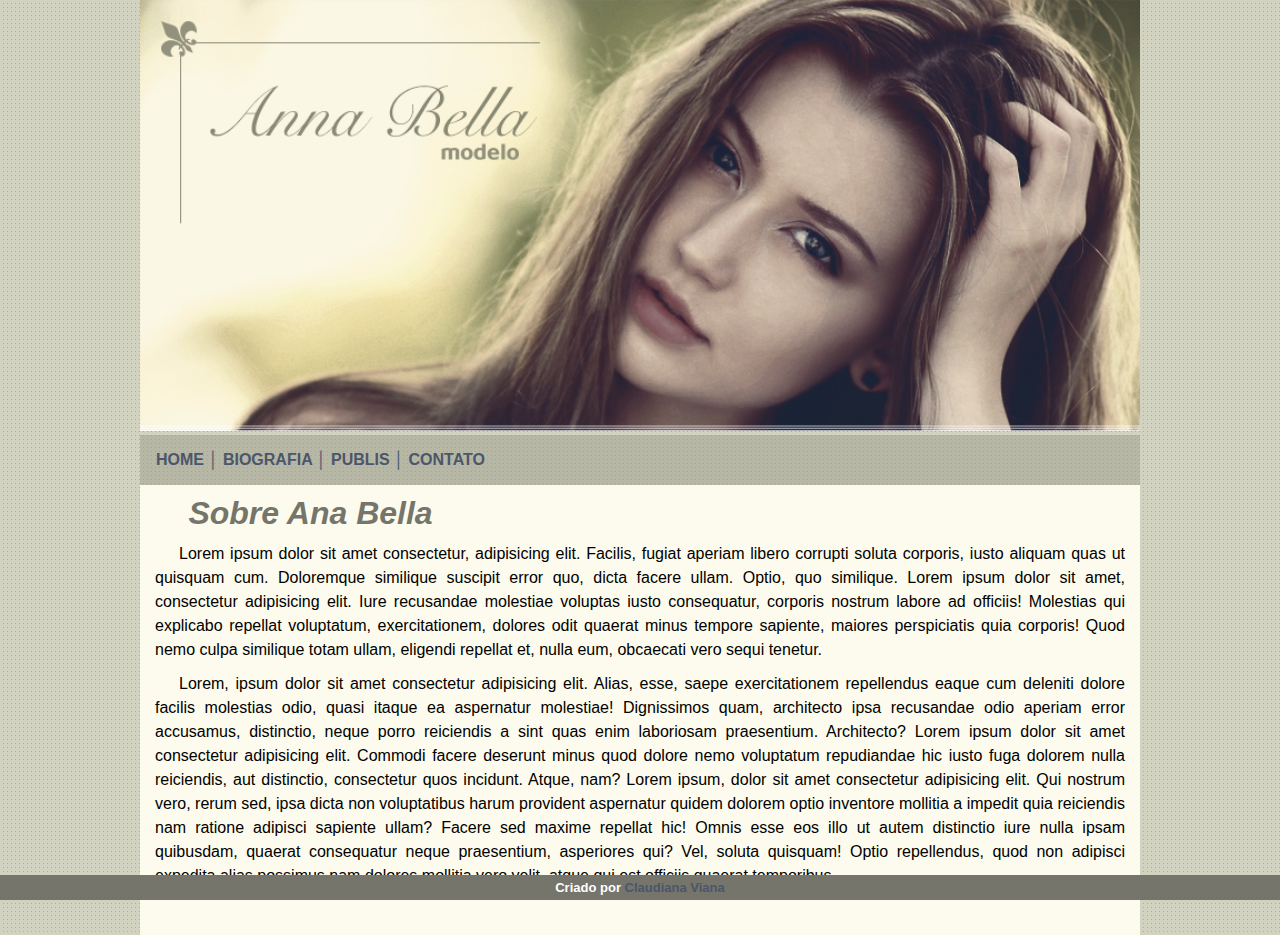
<file: Anabel-modelo/index.html>
<!DOCTYPE html>
<html lang="pt-br">
<head>
    <meta charset="UTF-8">
    <meta http-equiv="X-UA-Compatible" content="IE=edge">
    <meta name="viewport" content="width=device-width, initial-scale=1.0">
    <link rel="stylesheet" href="style.css">
    <title>Principal</title>
</head>
<body background="imgs/fundo.png">
    
        <div id="principal">
            <header>
                <img src="imgs/capa.png" alt="Foto da modelo">
            
                    <nav >
                      <a href="index.html"> HOME │</a>
                      <a href="biografia.html"> BIOGRAFIA │</a>
                      <a href="publis.html"> PUBLIS │</a>
                      <a href="contato.html"> CONTATO </a>
                    </nav>
            
            </header>
            
            <main>
               
                <article>
                    
                    <h1> Sobre Ana Bella</h1>
                    
                    <p>Lorem ipsum dolor sit amet consectetur, adipisicing elit. Facilis, fugiat aperiam libero corrupti soluta corporis, iusto aliquam quas ut quisquam cum. Doloremque similique suscipit error quo, dicta facere ullam. Optio, quo similique. Lorem ipsum dolor sit amet, consectetur adipisicing elit. Iure recusandae molestiae voluptas iusto consequatur, corporis nostrum labore ad officiis! Molestias qui explicabo repellat voluptatum, exercitationem, dolores odit quaerat minus tempore sapiente, maiores perspiciatis quia corporis! Quod nemo culpa similique totam ullam, eligendi repellat et, nulla eum, obcaecati vero sequi tenetur.</p>
                    <p>Lorem, ipsum dolor sit amet consectetur adipisicing elit. Alias, esse, saepe exercitationem repellendus eaque cum deleniti dolore facilis molestias odio, quasi itaque ea aspernatur molestiae! Dignissimos quam, architecto ipsa recusandae odio aperiam error accusamus, distinctio, neque porro reiciendis a sint quas enim laboriosam praesentium. Architecto? Lorem ipsum dolor sit amet consectetur adipisicing elit. Commodi facere deserunt minus quod dolore nemo voluptatum repudiandae hic iusto fuga dolorem nulla reiciendis, aut distinctio, consectetur quos incidunt. Atque, nam? Lorem ipsum, dolor sit amet consectetur adipisicing elit. Qui nostrum vero, rerum sed, ipsa dicta non voluptatibus harum provident aspernatur quidem dolorem optio inventore mollitia a impedit quia reiciendis nam ratione adipisci sapiente ullam? Facere sed maxime repellat hic! Omnis esse eos illo ut autem distinctio iure nulla ipsam quibusdam, quaerat consequatur neque praesentium, asperiores qui? Vel, soluta quisquam! Optio repellendus, quod non adipisci expedita alias possimus nam dolores mollitia vero velit, atque qui est officiis quaerat temporibus. </p> 
                    
                    
                
                </article>
            
            </main>

        </div>

        <footer>

            <p>Criado por <a target="Linkedin" href="https://www.linkedin.com/in/claudiana-viana-825294229/"> Claudiana Viana</p>

        </footer>
    

</body>
</html>
</file>
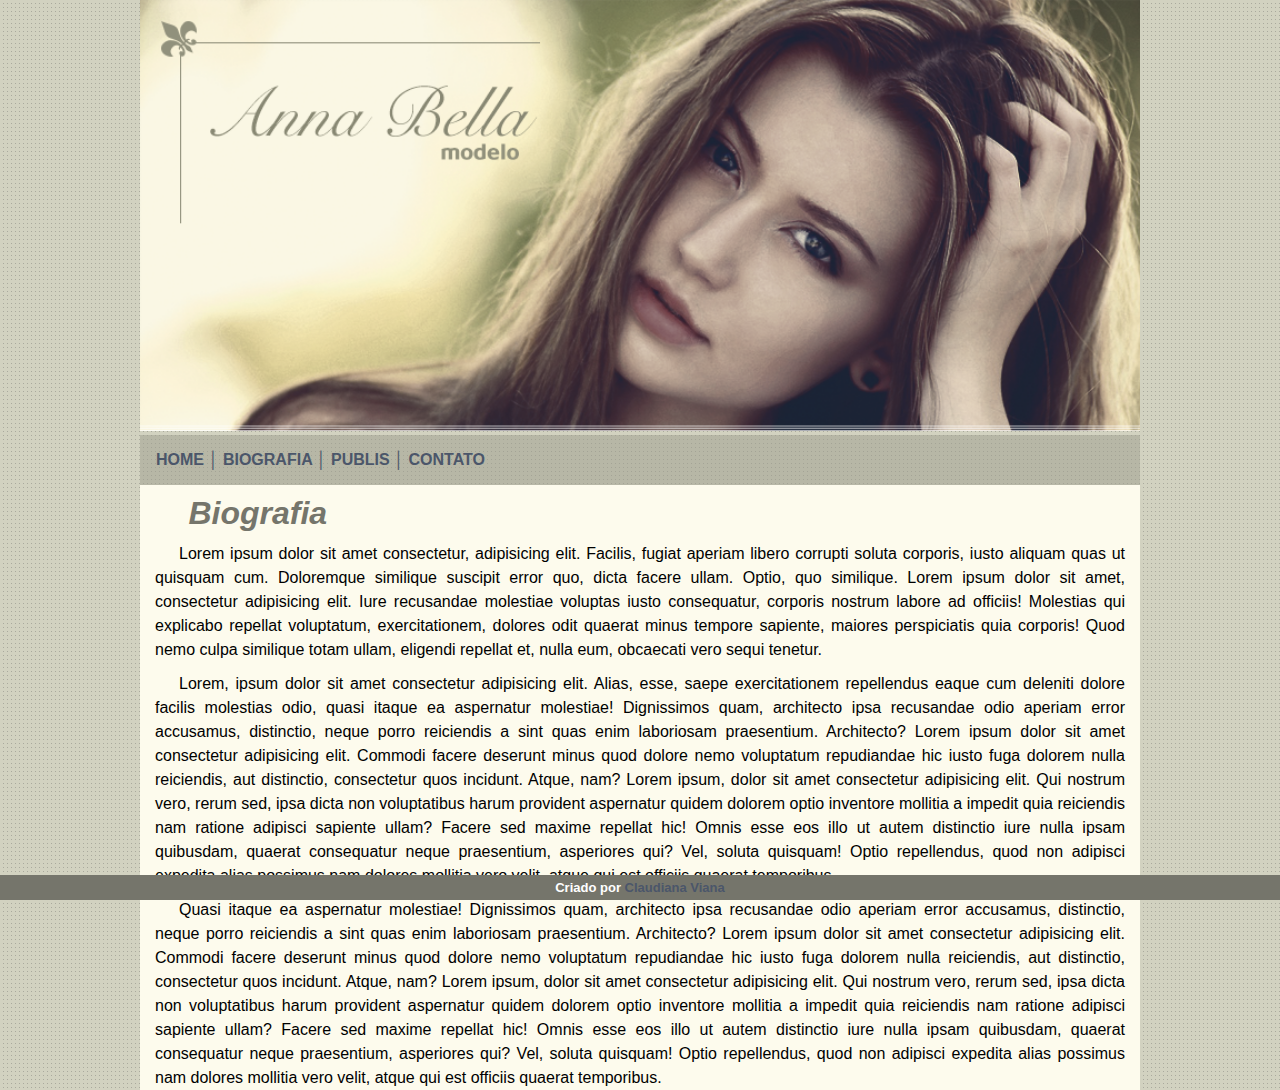
<file: Anabel-modelo/biografia.html>
<!DOCTYPE html>
<html lang="pt-br">
<head>
    <meta charset="UTF-8">
    <meta http-equiv="X-UA-Compatible" content="IE=edge">
    <meta name="viewport" content="width=device-width, initial-scale=1.0">
    <link rel="stylesheet" href="biografiacss.css">
    <title>Principal</title>
</head>
<body background="imgs/fundo.png">
    
        <div id="principal">
            <header>
                <img src="imgs/capa.png" alt="Foto da modelo">
            
                    <nav >
                      <a href="index.html"> HOME │</a>
                      <a href="biografia.html"> BIOGRAFIA │</a>
                      <a href="publis.html"> PUBLIS │</a>
                      <a href="contato.html"> CONTATO </a>
                    </nav>
            
            </header>
            
            <main>
               
                <article>
                    
                    <h1> Biografia</h1>
                    
                    <p>Lorem ipsum dolor sit amet consectetur, adipisicing elit. Facilis, fugiat aperiam libero corrupti soluta corporis, iusto aliquam quas ut quisquam cum. Doloremque similique suscipit error quo, dicta facere ullam. Optio, quo similique. Lorem ipsum dolor sit amet, consectetur adipisicing elit. Iure recusandae molestiae voluptas iusto consequatur, corporis nostrum labore ad officiis! Molestias qui explicabo repellat voluptatum, exercitationem, dolores odit quaerat minus tempore sapiente, maiores perspiciatis quia corporis! Quod nemo culpa similique totam ullam, eligendi repellat et, nulla eum, obcaecati vero sequi tenetur.</p>
                    <p>Lorem, ipsum dolor sit amet consectetur adipisicing elit. Alias, esse, saepe exercitationem repellendus eaque cum deleniti dolore facilis molestias odio, quasi itaque ea aspernatur molestiae! Dignissimos quam, architecto ipsa recusandae odio aperiam error accusamus, distinctio, neque porro reiciendis a sint quas enim laboriosam praesentium. Architecto? Lorem ipsum dolor sit amet consectetur adipisicing elit. Commodi facere deserunt minus quod dolore nemo voluptatum repudiandae hic iusto fuga dolorem nulla reiciendis, aut distinctio, consectetur quos incidunt. Atque, nam? Lorem ipsum, dolor sit amet consectetur adipisicing elit. Qui nostrum vero, rerum sed, ipsa dicta non voluptatibus harum provident aspernatur quidem dolorem optio inventore mollitia a impedit quia reiciendis nam ratione adipisci sapiente ullam? Facere sed maxime repellat hic! Omnis esse eos illo ut autem distinctio iure nulla ipsam quibusdam, quaerat consequatur neque praesentium, asperiores qui? Vel, soluta quisquam! Optio repellendus, quod non adipisci expedita alias possimus nam dolores mollitia vero velit, atque qui est officiis quaerat temporibus. </p>
                    <p>Quasi itaque ea aspernatur molestiae! Dignissimos quam, architecto ipsa recusandae odio aperiam error accusamus, distinctio, neque porro reiciendis a sint quas enim laboriosam praesentium. Architecto? Lorem ipsum dolor sit amet consectetur adipisicing elit. Commodi facere deserunt minus quod dolore nemo voluptatum repudiandae hic iusto fuga dolorem nulla reiciendis, aut distinctio, consectetur quos incidunt. Atque, nam? Lorem ipsum, dolor sit amet consectetur adipisicing elit. Qui nostrum vero, rerum sed, ipsa dicta non voluptatibus harum provident aspernatur quidem dolorem optio inventore mollitia a impedit quia reiciendis nam ratione adipisci sapiente ullam? Facere sed maxime repellat hic! Omnis esse eos illo ut autem distinctio iure nulla ipsam quibusdam, quaerat consequatur neque praesentium, asperiores qui? Vel, soluta quisquam! Optio repellendus, quod non adipisci expedita alias possimus nam dolores mollitia vero velit, atque qui est officiis quaerat temporibus. </p>                                      
                                    
                </article>
            
            </main>

        </div>

        <footer>

            <p>Criado por <a target="Linkedin" href="https://www.linkedin.com/in/claudiana-viana-825294229/"> Claudiana Viana</p>

        </footer>
    

</body>
</html>
</file>
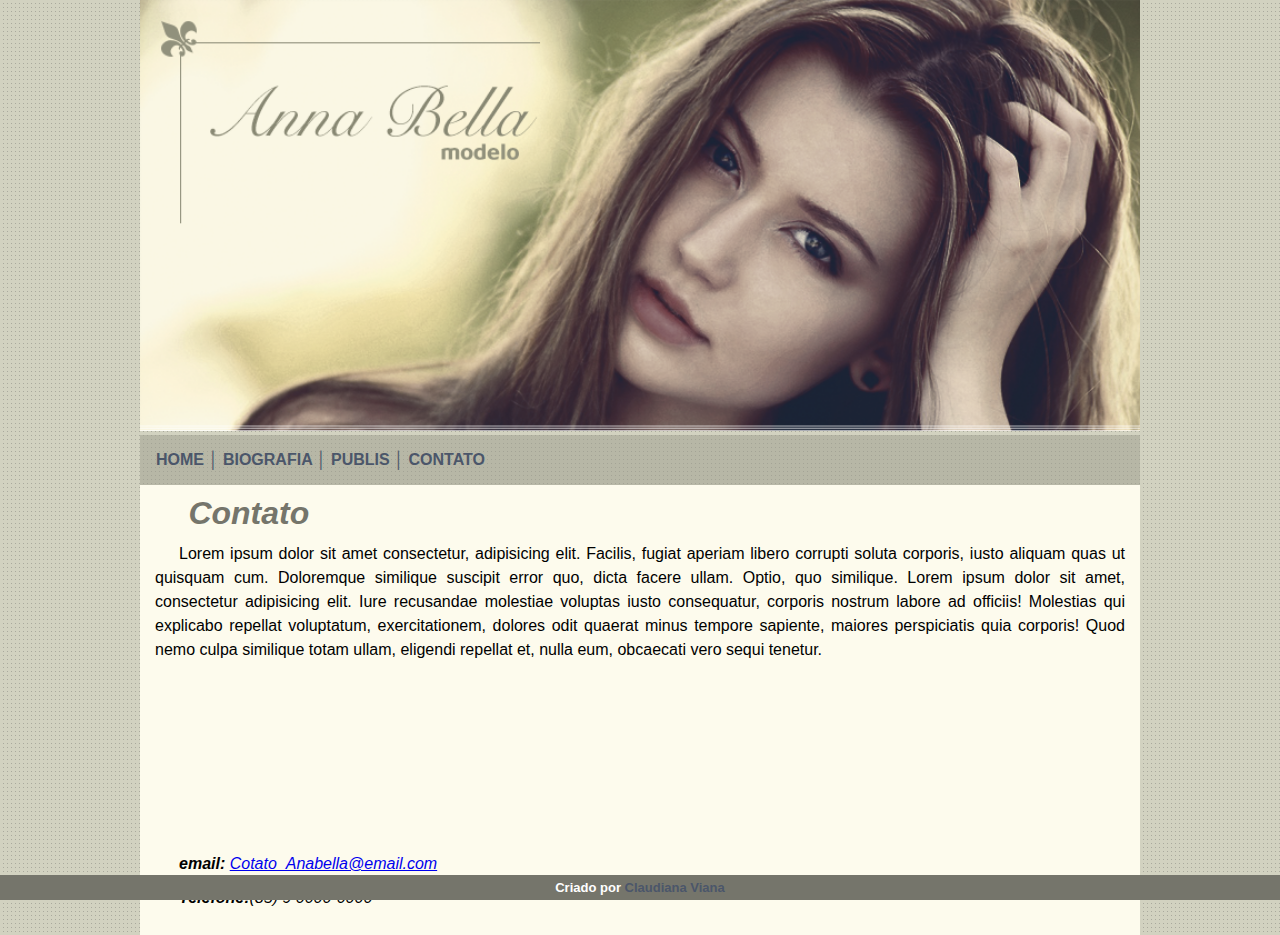
<file: Anabel-modelo/contato.html>
<!DOCTYPE html>
<html lang="pt-br">
<head>
    <meta charset="UTF-8">
    <meta http-equiv="X-UA-Compatible" content="IE=edge">
    <meta name="viewport" content="width=device-width, initial-scale=1.0">
    <link rel="stylesheet" href="contato.css">
    <title>Principal</title>
</head>
<body background="imgs/fundo.png">
    
        <div id="principal">
            <header>
                <img src="imgs/capa.png" alt="Foto da modelo">
            
                    <nav >
                      <a href="index.html"> HOME │</a>
                      <a href="biografia.html"> BIOGRAFIA │</a>
                      <a href="publis.html"> PUBLIS │</a>
                      <a href="contato.html"> CONTATO </a>
                    </nav>
            
            </header>
            
            <main>
               
                <article>
                    
                    <h1>Contato</h1>
                    
                    <p>Lorem ipsum dolor sit amet consectetur, adipisicing elit. Facilis, fugiat aperiam libero corrupti soluta corporis, iusto aliquam quas ut quisquam cum. Doloremque similique suscipit error quo, dicta facere ullam. Optio, quo similique. Lorem ipsum dolor sit amet, consectetur adipisicing elit. Iure recusandae molestiae voluptas iusto consequatur, corporis nostrum labore ad officiis! Molestias qui explicabo repellat voluptatum, exercitationem, dolores odit quaerat minus tempore sapiente, maiores perspiciatis quia corporis! Quod nemo culpa similique totam ullam, eligendi repellat et, nulla eum, obcaecati vero sequi tenetur.</p>
                    <br><br><br><br><br><br><br><br><br><br>
                    
                    <address> 
                        <p>
                            <span style="font-weight: bold;">email:</span>
                            <a href="#">Cotato_Anabella@email.com</a>
                        </p>
                    </address>
                    
                    <address>
                        <p> 
                            <span style="font-weight: bold;">Telefone:</span>(85) 9 0000-0000
                        </p>
                    </address>
                    
                    
                
                </article>
            
            </main>

        </div>

        <footer>

            <p>Criado por <a target="Linkedin" href="https://www.linkedin.com/in/claudiana-viana-825294229/"> Claudiana Viana</p>

        </footer>
    

</body>
</html>
</file>
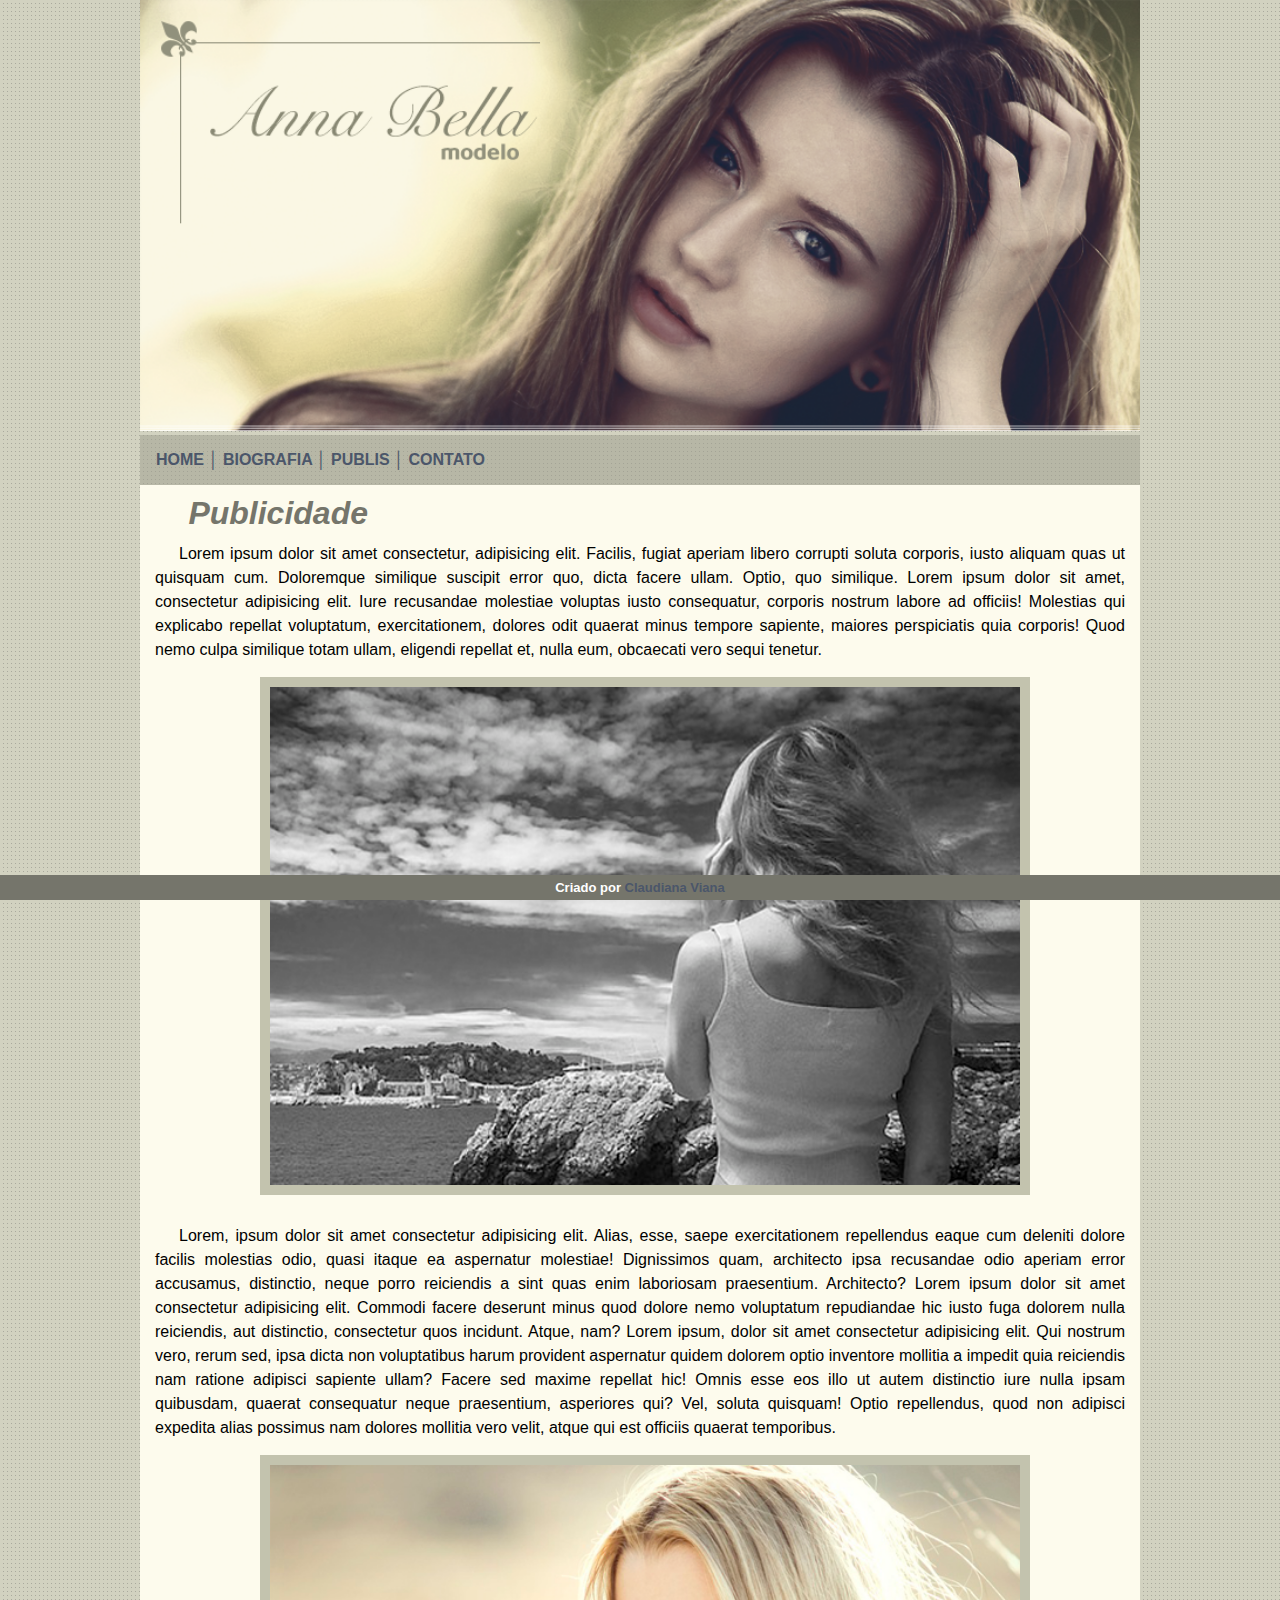
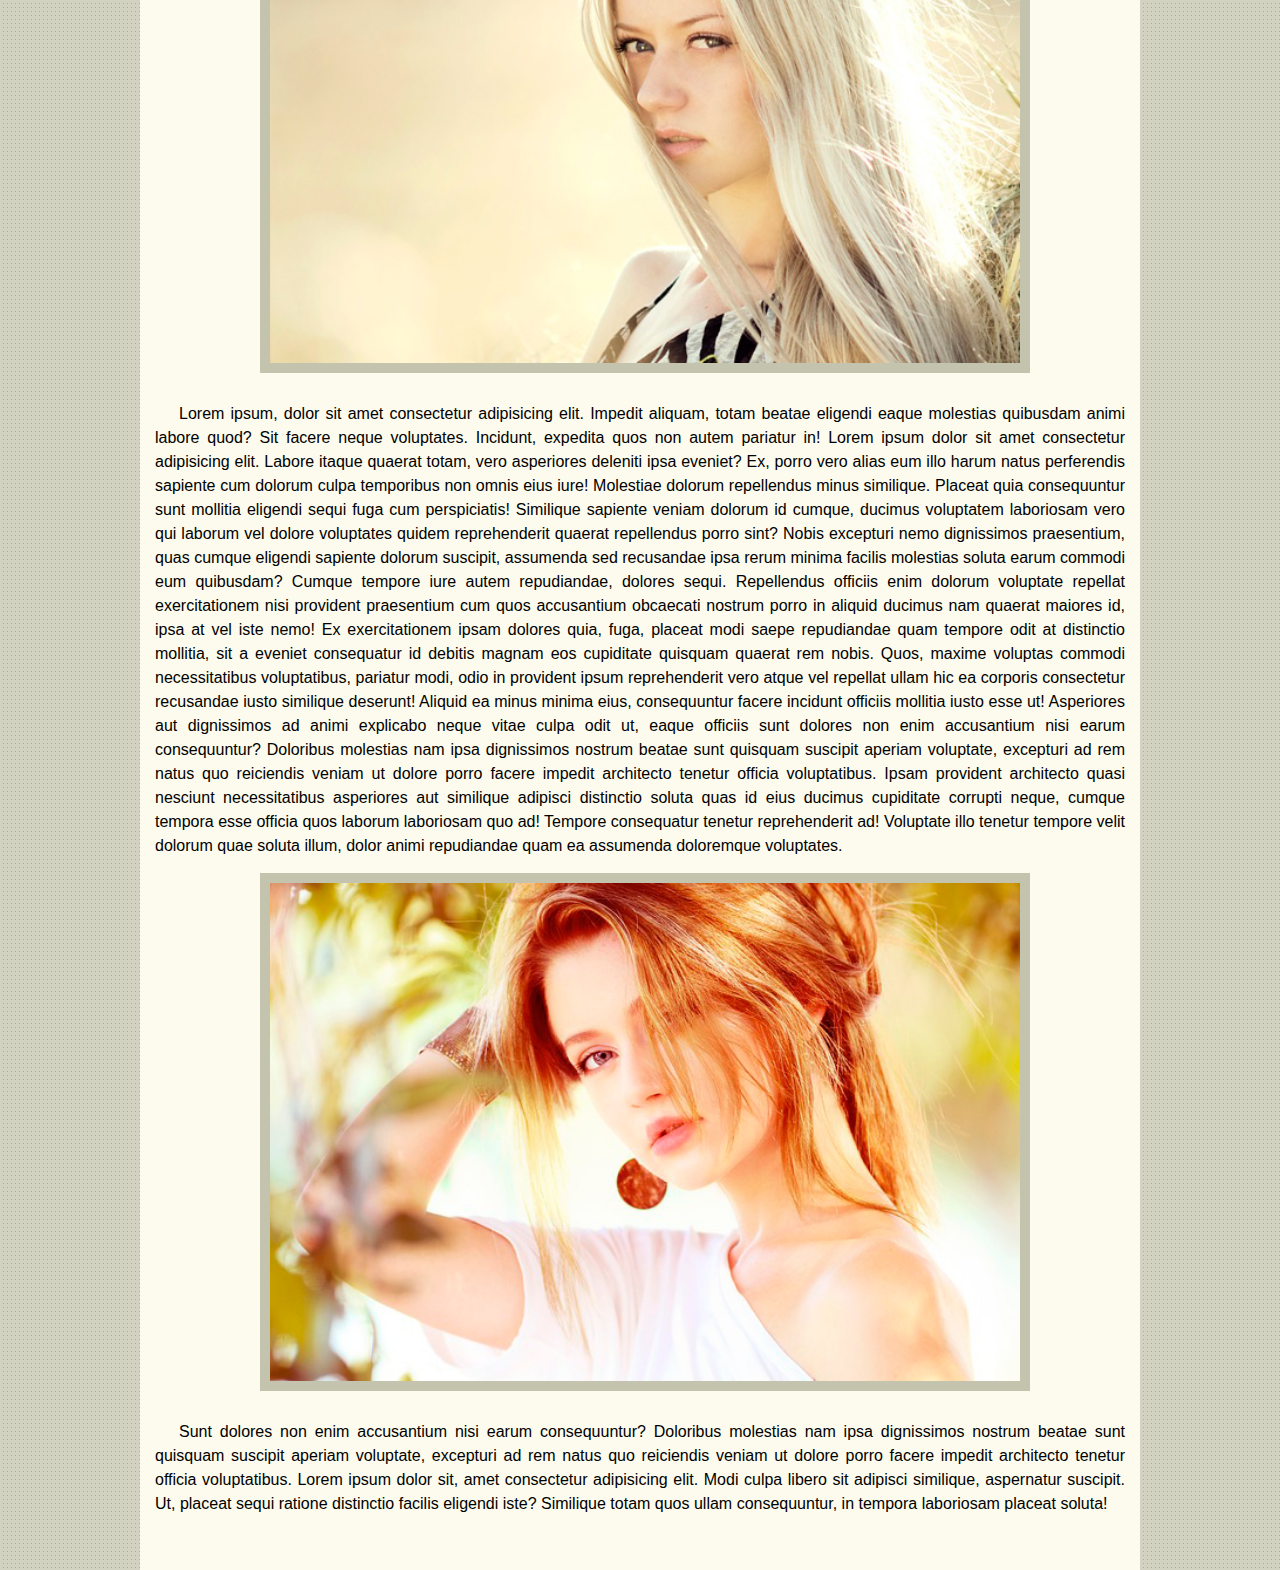
<file: Anabel-modelo/publis.html>
<!DOCTYPE html>
<html lang="pt-br">
<head>
    <meta charset="UTF-8">
    <meta http-equiv="X-UA-Compatible" content="IE=edge">
    <meta name="viewport" content="width=device-width, initial-scale=1.0">
    <link rel="stylesheet" href="Publi.css">
    <title>Principal</title>
</head>
<body background="imgs/fundo.png">
    
        <div id="principal">
            <header>
                <img src="imgs/capa.png" alt="Foto da modelo">
            
                    <nav >
                      <a href="index.html"> HOME │</a>
                      <a href="biografia.html"> BIOGRAFIA │</a>
                      <a href="publis.html"> PUBLIS │</a>
                      <a href="contato.html"> CONTATO </a>
                    </nav>
            
            </header>
            
            <main>
               
                <article>
                    
                    <h1>Publicidade</h1>
                    
                    <p>Lorem ipsum dolor sit amet consectetur, adipisicing elit. Facilis, fugiat aperiam libero corrupti soluta corporis, iusto aliquam quas ut quisquam cum. Doloremque similique suscipit error quo, dicta facere ullam. Optio, quo similique. Lorem ipsum dolor sit amet, consectetur adipisicing elit. Iure recusandae molestiae voluptas iusto consequatur, corporis nostrum labore ad officiis! Molestias qui explicabo repellat voluptatum, exercitationem, dolores odit quaerat minus tempore sapiente, maiores perspiciatis quia corporis! Quod nemo culpa similique totam ullam, eligendi repellat et, nulla eum, obcaecati vero sequi tenetur.</p>

                    <img src="imgs/foto1.png" alt="">


                    <p>Lorem, ipsum dolor sit amet consectetur adipisicing elit. Alias, esse, saepe exercitationem repellendus eaque cum deleniti dolore facilis molestias odio, quasi itaque ea aspernatur molestiae! Dignissimos quam, architecto ipsa recusandae odio aperiam error accusamus, distinctio, neque porro reiciendis a sint quas enim laboriosam praesentium. Architecto? Lorem ipsum dolor sit amet consectetur adipisicing elit. Commodi facere deserunt minus quod dolore nemo voluptatum repudiandae hic iusto fuga dolorem nulla reiciendis, aut distinctio, consectetur quos incidunt. Atque, nam? Lorem ipsum, dolor sit amet consectetur adipisicing elit. Qui nostrum vero, rerum sed, ipsa dicta non voluptatibus harum provident aspernatur quidem dolorem optio inventore mollitia a impedit quia reiciendis nam ratione adipisci sapiente ullam? Facere sed maxime repellat hic! Omnis esse eos illo ut autem distinctio iure nulla ipsam quibusdam, quaerat consequatur neque praesentium, asperiores qui? Vel, soluta quisquam! Optio repellendus, quod non adipisci expedita alias possimus nam dolores mollitia vero velit, atque qui est officiis quaerat temporibus. </p> 

                    <img src="imgs/foto2.png" alt="">

                    <p>Lorem ipsum, dolor sit amet consectetur adipisicing elit. Impedit aliquam, totam beatae eligendi eaque molestias quibusdam animi labore quod? Sit facere neque voluptates. Incidunt, expedita quos non autem pariatur in! Lorem ipsum dolor sit amet consectetur adipisicing elit. Labore itaque quaerat totam, vero asperiores deleniti ipsa eveniet? Ex, porro vero alias eum illo harum natus perferendis sapiente cum dolorum culpa temporibus non omnis eius iure! Molestiae dolorum repellendus minus similique. Placeat quia consequuntur sunt mollitia eligendi sequi fuga cum perspiciatis! Similique sapiente veniam dolorum id cumque, ducimus voluptatem laboriosam vero qui laborum vel dolore voluptates quidem reprehenderit quaerat repellendus porro sint? Nobis excepturi nemo dignissimos praesentium, quas cumque eligendi sapiente dolorum suscipit, assumenda sed recusandae ipsa rerum minima facilis molestias soluta earum commodi eum quibusdam? Cumque tempore iure autem repudiandae, dolores sequi. Repellendus officiis enim dolorum voluptate repellat exercitationem nisi provident praesentium cum quos accusantium obcaecati nostrum porro in aliquid ducimus nam quaerat maiores id, ipsa at vel iste nemo! Ex exercitationem ipsam dolores quia, fuga, placeat modi saepe repudiandae quam tempore odit at distinctio mollitia, sit a eveniet consequatur id debitis magnam eos cupiditate quisquam quaerat rem nobis. Quos, maxime voluptas commodi necessitatibus voluptatibus, pariatur modi, odio in provident ipsum reprehenderit vero atque vel repellat ullam hic ea corporis consectetur recusandae iusto similique deserunt! Aliquid ea minus minima eius, consequuntur facere incidunt officiis mollitia iusto esse ut! Asperiores aut dignissimos ad animi explicabo neque vitae culpa odit ut, eaque officiis sunt dolores non enim accusantium nisi earum consequuntur? Doloribus molestias nam ipsa dignissimos nostrum beatae sunt quisquam suscipit aperiam voluptate, excepturi ad rem natus quo reiciendis veniam ut dolore porro facere impedit architecto tenetur officia voluptatibus. Ipsam provident architecto quasi nesciunt necessitatibus asperiores aut similique adipisci distinctio soluta quas id eius ducimus cupiditate corrupti neque, cumque tempora esse officia quos laborum laboriosam quo ad! Tempore consequatur tenetur reprehenderit ad! Voluptate illo tenetur tempore velit dolorum quae soluta illum, dolor animi repudiandae quam ea assumenda doloremque voluptates. </p>
                    
                    <img src="imgs/foto3.png" alt="">

                    <p>Sunt dolores non enim accusantium nisi earum consequuntur? Doloribus molestias nam ipsa dignissimos nostrum beatae sunt quisquam suscipit aperiam voluptate, excepturi ad rem natus quo reiciendis veniam ut dolore porro facere impedit architecto tenetur officia voluptatibus. Lorem ipsum dolor sit, amet consectetur adipisicing elit. Modi culpa libero sit adipisci similique, aspernatur suscipit. Ut, placeat sequi ratione distinctio facilis eligendi iste? Similique totam quos ullam consequuntur, in tempora laboriosam placeat soluta! </p>

                    <br>
                    <br>
                    <br>
                    
                    
                
                </article>
            
            </main>

        </div>

        <footer>

            <p>Criado por <a target="Linkedin" href="https://www.linkedin.com/in/claudiana-viana-825294229/"> Claudiana Viana</p>

        </footer>
    

</body>
</html>
</file>
<file: Anabel-modelo/style.css>
:root{
    --cor:#75756b;
}

*{margin: 0px; padding: 0px;}

body{
    font-family: Arial, Helvetica, sans-serif;
    }

#principal {
    
    width: 1000px; /* cumprimento do bloco*/
    margin: auto; /* É isso que deixa o conteúdo no meio*/
    
}

img {
    width: 1000px;}

nav {
    background: #9f9f9087;
    padding: 16px;
}

nav a{ 
    text-decoration: none;
    color: #4b566a;
    font-weight: bold;
}


h1 {
    color: var(--cor);
    padding-top: 10px;
    padding-left: 10px;
    
    text-indent: 1.2em;
    font-style: italic ;
}

main {
    background-color: #FDFBED;
    height: 450px;
    
}

main p {
    text-align: justify;
    text-indent: 1.5em;
    line-height: 1.5em;
    padding: 10px 15px 0px 15px;
    
}

footer {
    width: 100%; /* Preenchimento da tela, largura.*/
    position: fixed; /*Fixar no chão*/
    bottom: 0px;
    padding: 5px;
    text-align: center;
    background-color: var(--cor);
}

footer p {
    font-size: 13px;
    font-weight: bold;
    color: white;
}
footer p a{
    text-decoration: none;
    color: #4b566a;
    font-weight: bold;
    padding-right: 10px;
}
</file>
<file: Anabel-modelo/biografiacss.css>
:root{
    --cor:#75756b;
}

*{margin: 0px; padding: 0px;}

body{
    font-family: Arial, Helvetica, sans-serif;
    }

#principal {
    
    width: 1000px; /* cumprimento do bloco*/
    margin: auto; /* É isso que deixa o conteúdo no meio*/
    
}

img {
    width: 1000px;}

nav {
    background: #9f9f9087;
    padding: 16px;
}

nav a{ 
    text-decoration: none;
    color: #4b566a;
    font-weight: bold;
}


h1 {
    color: var(--cor);
    padding-top: 10px;
    padding-left: 10px;
    
    text-indent: 1.2em;
    font-style: italic ;
}

main {
    background-color: #FDFBED
    ;
}

main p {
    text-align: justify;
    text-indent: 1.5em;
    line-height: 1.5em;
    padding: 10px 15px 0px 15px;
    
}

footer {
    width: 100%; /* Preenchimento da tela, largura.*/
    position: fixed; /*Fixar no chão*/
    bottom: 0px;
    padding: 5px;
    text-align: center;
    background-color: var(--cor);
}

footer p {
    font-size: 13px;
    font-weight: bold;
    color: white;
}
footer p a{
    text-decoration: none;
    color: #4b566a;
    font-weight: bold;
    padding-right: 10px;
}
</file>
<file: Anabel-modelo/contato.css>
:root{
    --cor:#75756b;
}

*{margin: 0px; padding: 0px;}

body{
    font-family: Arial, Helvetica, sans-serif;
    }

#principal {
    
    width: 1000px; /* cumprimento do bloco*/
    margin: auto; /* É isso que deixa o conteúdo no meio*/
    
}

img {
    width: 1000px;}

nav {
    background: #9f9f9087;
    padding: 16px;
}

nav a{ 
    text-decoration: none;
    color: #4b566a;
    font-weight: bold;
}


h1 {
    color: var(--cor);
    padding-top: 10px;
    padding-left: 10px;
    
    text-indent: 1.2em;
    font-style: italic ;
}

main {
    background-color: #FDFBED;
    height: 450px;
    
}

main p {
    text-align: justify;
    text-indent: 1.5em;
    line-height: 1.5em;
    padding: 10px 15px 0px 15px;
    
}

footer {
    width: 100%; /* Preenchimento da tela, largura.*/
    position: fixed; /*Fixar no chão*/
    bottom: 0px;
    padding: 5px;
    text-align: center;
    background-color: var(--cor);
}

footer p {
    font-size: 13px;
    font-weight: bold;
    color: white;
}
footer p a{
    text-decoration: none;
    color: #4b566a;
    font-weight: bold;
    padding-right: 10px;
}
</file>
<file: Anabel-modelo/Publi.css>
:root{
    --cor:#75756b;
}

*{margin: 0px; padding: 0px;}

body{
    font-family: Arial, Helvetica, sans-serif;
    }

#principal {
    
    width: 1000px; /* cumprimento do bloco*/
    margin: auto; /* É isso que deixa o conteúdo no meio*/
    
}

img {
    width: 1000px;}

nav {
    background: #9f9f9087;
    padding: 16px;
}

nav a{ 
    text-decoration: none;
    color: #4b566a;
    font-weight: bold;
}


h1 {
    color: var(--cor);
    padding-top: 10px;
    padding-left: 10px;
    
    text-indent: 1.2em;
    font-style: italic;
}

main {
    background-color: #FDFBED;
    
    
}

main p {
    text-align: justify;
    text-indent: 1.5em;
    line-height: 1.5em;
    padding: 10px 15px 0px 15px;
    
}
article > img {
   width: 750px;
   margin-left: 120px;
   margin-top: 15px;
   margin-bottom: 15px;
   border: #c3c3ae solid 10px; }

footer {
    width: 100%; /* Preenchimento da tela, largura.*/
    position: fixed; /*Fixar no chão*/
    bottom: 0px;
    padding: 5px;
    text-align: center;
    background-color: var(--cor);
}

footer p {
    font-size: 13px;
    font-weight: bold;
    color: white;
}
footer p a{
    text-decoration: none;
    color: #4b566a;
    font-weight: bold;
    padding-right: 10px;
}
</file>
